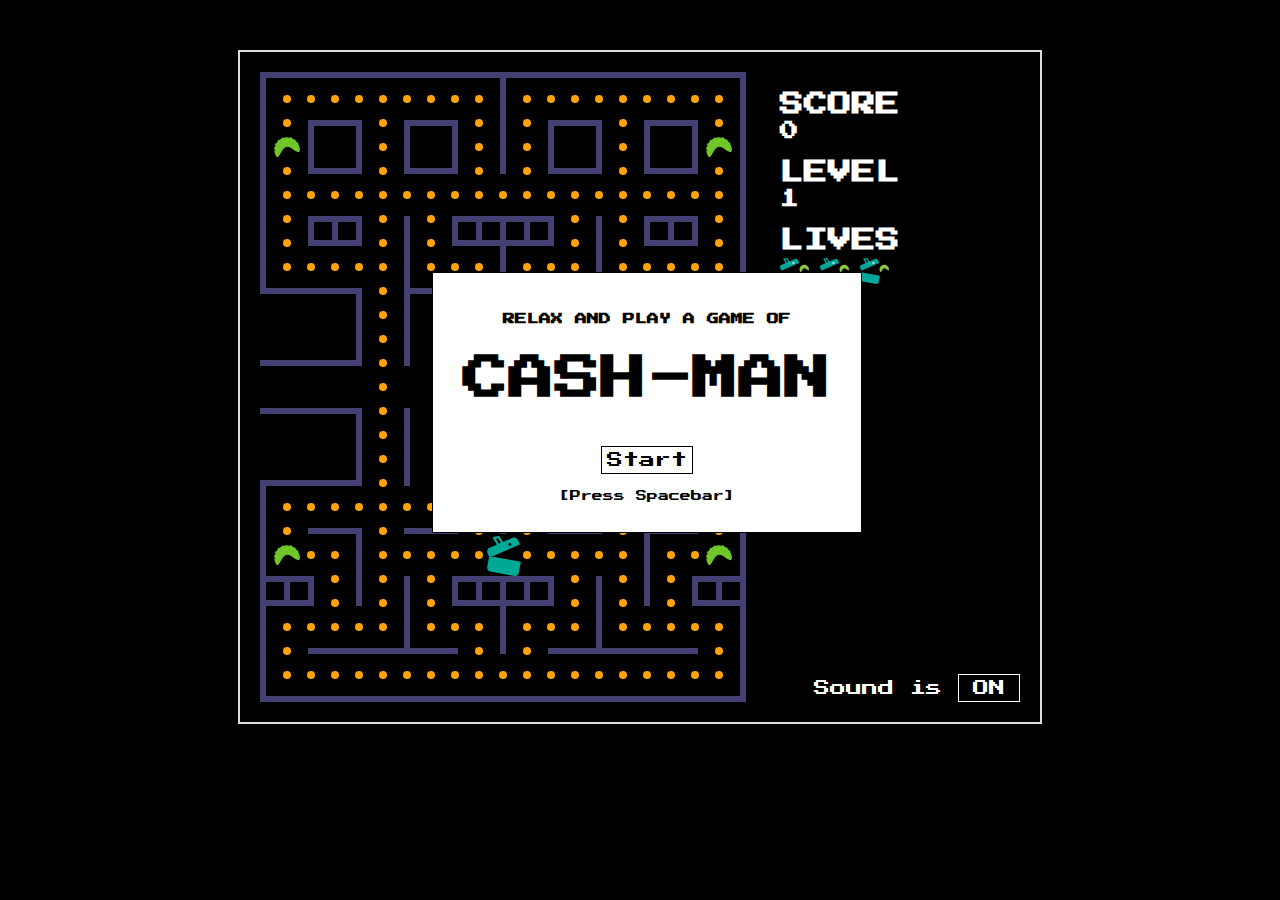
<file: index.html>
<!DOCTYPE html>
<html lang="en">
<head>
    <meta charset="UTF-8">
    <title>Cash-Man</title>

    <script src="src/Input/KeyboardInputController.js"></script>
    <script src="src/Input/InputController.js"></script>

    <!-- Base & Utility objects -->
    <script src="src/Eatable.js"></script>
    <script src="src/Utilities/Transition.js"></script>
    <script src="src/Utilities/throttle.js"></script>
    <script src="src/Utilities/toggleClass.js"></script>

    <!-- Implemented objects -->
    <script src="src/CashMan.js"></script>
    <script src="src/CashDot.js"></script>
    <script src="src/PowerPallet.js"></script>
    <script src="src/Ghost.js"></script>
    <script src="src/scoring.js"></script>
    <script src="src/game.js"></script>
    <script src="src/labyrinth.js"></script>
    <script src="src/ghostbehaviour.js"></script>
    <script src="src/sound.js"></script>

    <link rel="stylesheet" href="css/cashman.css" media="all" />
    <link href="https://fonts.googleapis.com/css?family=Press+Start+2P&display=swap" rel="stylesheet">
</head>
<body class="dark">
<div class="gamewrapper">
    <div class="gamecontainer">
        <canvas id="maze"></canvas>
        <div id="cookiejar"></div>
        <div id="killzone"></div>
        <div id="scoreboard">
            <h2>Score</h2>
            <h3 id="boardScore">0</h3>
            <h2>Level</h2>
            <h3 id="boardLevel">1</h3>
            <h2>Lives</h2>
            <h3 id="boardLives"></h3>

            <button class="darkmode">DARK</button>
            <div class="soundToggle">Sound is <a href="#">ON</a></div>
        </div>
        <div id="mazemessage">
            <h2></h2>
            <h3></h3>
        </div>
        <div id="intro">
            <h2>Relax and play a game of</h2>
            <h1>Cash-Man</h1>
            <a href="#">Start</a>
            <span class="pressSpace">[Press Spacebar]</span>
        </div>
        <script>
            // Initialize the input controller
            new InputController({ type: 'keyboard' });

            // Start the labyrinth
            game.init();
        </script>
    </div>
</div>
</body>
</html>
</file>
<file: css/cashman.css>
body.dark {
    background: #000;
}

.gamewrapper {
    position: relative;
    vertical-align: center;
    margin: 50px auto 0;
    width: 760px;
    height: 630px;
    padding: 20px;
    border: 2px solid #ddd;
}

.gamecontainer {
    font-family: 'Press Start 2P', Arial, Verdana, sans-serif;
    position: relative;
    vertical-align: center;
    width: 760px;
}
.gamecontainer a {
    border: 1px solid #000;
    text-decoration: none;
    padding: 5px;
    color: #000;
}
.dark #intro .gamecontainer a {
    border-color: #fff;
    color: #fff;
}

.cashmancontainer {
    width: 35px;
    height: 40px;
    position: absolute;
    top: 12px;
    left: 15px;
}

.transition {
    /*transition: left .15s linear, top .15s linear;*/
}

.cashmancontainer.goingright #cashman{
    transform: rotate(0deg) 
}
.cashmancontainer.goingleft #cashman{
    transform: scale(-1, 1);
}
.cashmancontainer.goingup #cashman{
   transform: rotate(-90deg)
}
.cashmancontainer.goingdown #cashman{
    transform: rotate(90deg)
}

/*.cashmancontainer.goingright #deadcashman {
    transform: rotate(0deg) 
}
.cashmancontainer.goingleft #deadcashman{
    transform: scale(1, -1);
}
.cashmancontainer.goingup #deadcashman{
   transform: rotate(90deg)
}
.cashmancontainer.goingdown #deadcashman{
    transform: rotate(-90deg)
}*/

#cashman {
    width: 40px;
    height: 40px;
    position: absolute;
    top: 1px;
    left: 1px;
}

#deadcashman {
   visibility:hidden;
    width: 40px;
    height: 40px;
    position: absolute;
    top: 40px;
    left: 0;
    background:url(../images/headstone.png) -1px 0;
}

.cashmancontainer.state-killed {
    overflow:hidden;
}

.cashmancontainer.state-killed #cashman {
  top:40px!important;
  transition: top 1.5s linear
}

.cashmancontainer.state-killed #deadcashman {
  visibility:visible;
  top:1px;
  transition: top 1s linear;
}

#cashman .pants img {
    width: 40px;
    height: 20px;
}
#cashman .pants {
    position:absolute;
    top:20px;
}
.cashmancontainer.state-moving #cashman .pants {
    animation-duration: 0.2s;
    animation-name: closepants;
    animation-iteration-count: infinite;
}
#cashman .head img {
    width: 40px;
    height: 20px;
}
.cashmancontainer.state-moving #cashman .head {
    animation-duration: 0.2s;
    animation-name: closehead;
    animation-iteration-count: infinite;
}


@keyframes closepants {
  from {
    transform: rotate(0deg) translateY(0px)
  }
50% {
  transform: rotate(-10deg) translateY(-3px)
}
  to {
    transform: rotate(0deg) translateY(0px)

  }
}

@keyframes closehead {
  from {
   transform: rotate(0deg) translateY(0px) translateX(0px);
  }

  50% {
    transform: rotate(22deg) translateY(6px) translateX(3px);

  }

  to {
   transform: rotate(0deg) translateY(0px) translateX(0px);
  }
}

.dark {
    color: #fff;
}
#intro {
    text-align: center;
    color: #000;
}

#intro span.pressSpace {
    display: block;
    margin: 23px 0 0;
    font-size: 11px;
}

#intro h1 {
    margin-bottom: 50px;
}

#intro h2,
#scoreboard h2 {
    text-transform: uppercase;
    margin-bottom: 5px;
}

#intro h2 {
    font-size: 12px;
}

#intro h3,
#scoreboard h3 {
    margin-top: 0;
}

#scoreboard .soundToggle {
    position: absolute;
    right: 0;
    bottom: 0;
}

#scoreboard .soundToggle a {
    text-align: center;
    width: 50px;
    display: inline-block;
}
.dark #scoreboard .soundToggle a {
    border-color: #fff;
    color: #fff;
}

#scoreboard .life {
    display: inline-block;
    width: 31px;
    height: 28px;
    margin-right: 9px;
    background: url(../images/cashman-tiny.png) -1px 0 no-repeat;
}

#intro h1,
#intro h2,
#intro h3,
#intro h4
{
    text-align: center;
}

#intro h1,
#intro h4
{
    text-transform: uppercase;
}

#intro h4 {
    margin-top: 50px;
}

#intro h1 {
    font-size: 46px;
}

#intro button {
    display: block;
    margin: 0 auto;
    font-size: 18px;
    text-transform: uppercase;
}

#mazemessage h2 {
    text-transform: uppercase;
    font-size: 16px;
    margin-top: 10px;
}

#mazemessage h3 {
    text-transform: uppercase;
    font-size: 10px;
    margin-top: 106px;
}
</file>
